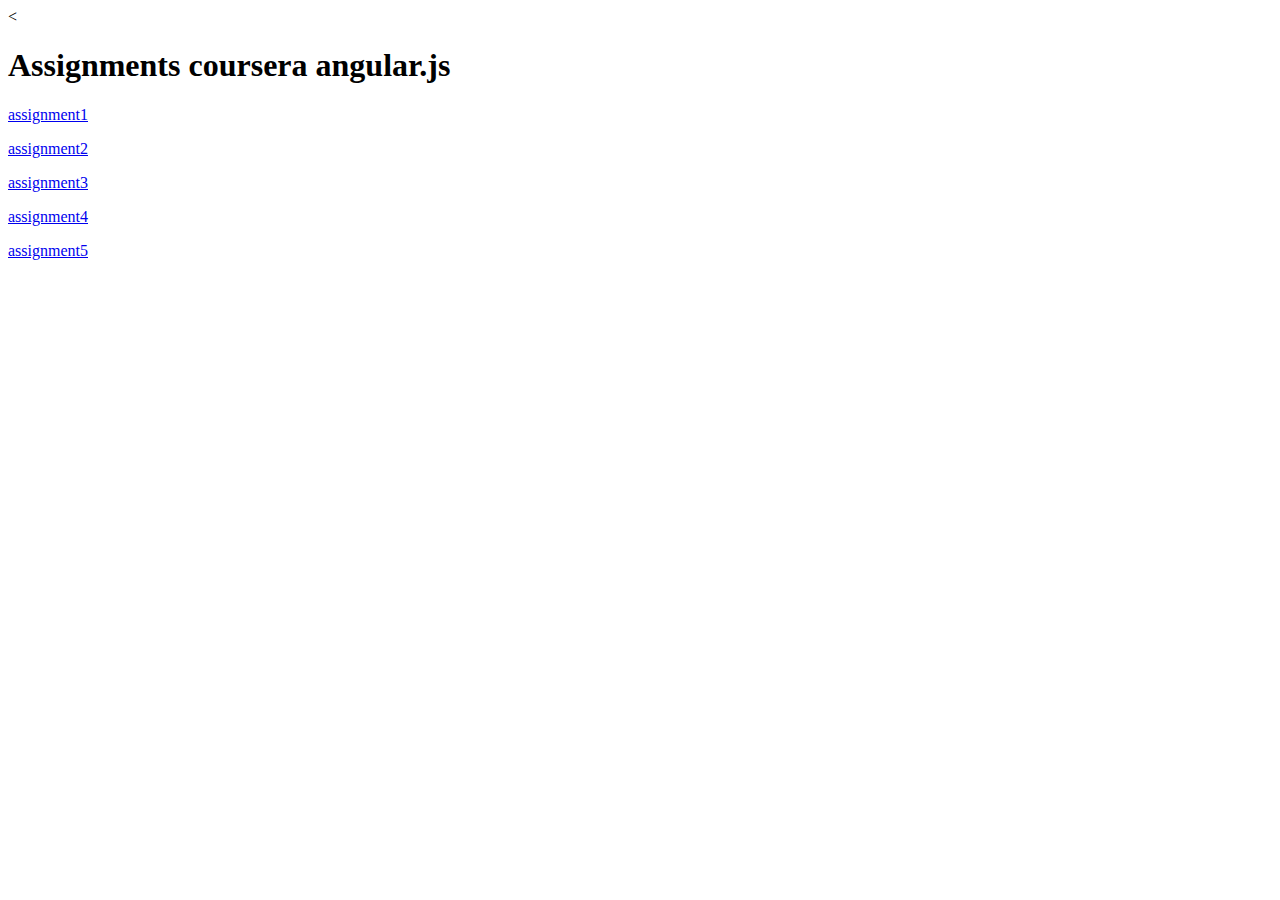
<file: index.html>
<!DOCTYPE html>
<!DOCTYPE html>
<html lang="en" dir="ltr">
  <head>
    <meta charset="utf-8">
    <title></title>
  </head>
  <body>
  <<h1> Assignments coursera angular.js</h1>
  <p> <a href="/assignment1/index.html"> assignment1</a> </p>
  <p> <a href="../assignment2/index.html"> assignment2</a> </p>
  <p> <a href="../assignment3/index.html"> assignment3</a> </p>
  <p> <a href="../assignment4/index.html"> assignment4</a> </p>
  <p> <a href="../assignment5/index.html"> assignment5</a> </p>
  </body>
</html>
</file>
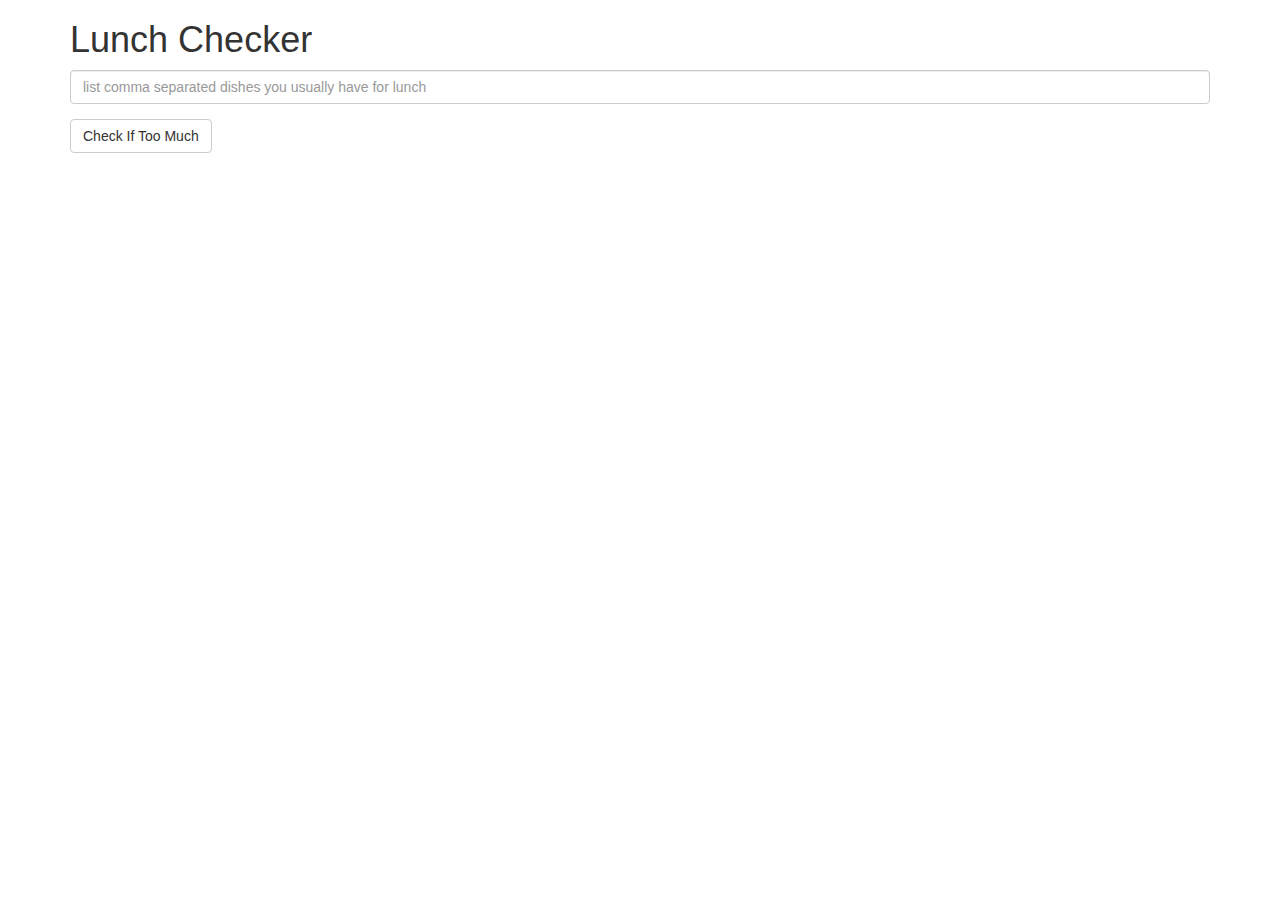
<file: assignment1/index.html>
<!doctype html>
<html lang="en" ng-app="LunchCheck">
  <head>
    <title>Lunch Checker</title>
    <meta name="viewport" content="width=device-width, initial-scale=1">
    <link rel="stylesheet" href="styles/bootstrap.min.css">
    <script src="angular.min.js"> </script>
    <script src="app.js">
    </script>
    <style>
      .message { font-size: 1.3em; font-weight: bold; }
    </style>
  </head>
<body>
   <div class="container" ng-controller="LunchCheckController">
     <h1>Lunch Checker</h1>
         <div class="form-group">
             <input id="lunch-menu" type="text"
             placeholder="list comma separated dishes you usually have for lunch"
             class="form-control"
             ng-model = "lunchList">
         </div>
         <div class="form-group" >
             <button class="btn btn-default" ng-click="checkLunch();">Check If Too Much</button>
         </div>
         <div class="form-group message" ng-model = "message">
           {{message}}
         </div>
   </div>

</body>
</html>
</file>
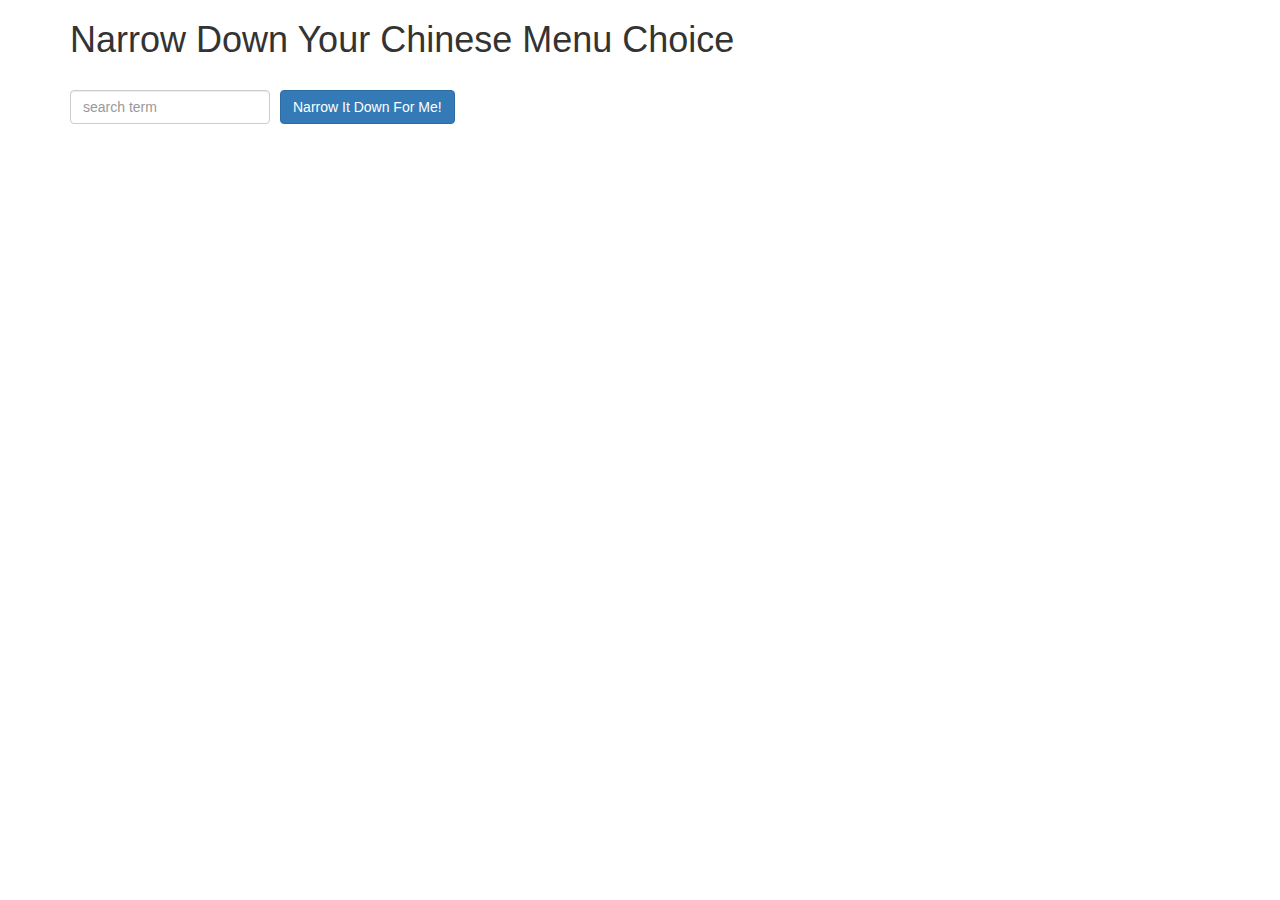
<file: assignment3/index.html>
<!doctype html>
<html lang="en" ng-app="NarrowItDownApp">
  <head>
    <title>Narrow Down Your Menu Choice</title>
    <meta name="viewport" content="width=device-width, initial-scale=1">
    <script src="angular.min.js"></script>
    <script src="app.js"></script>
    <link rel="stylesheet" href="styles/bootstrap.min.css">
    <link rel="stylesheet" href="styles/styles.css">
  </head>
<body>
   <div class="container" ng-controller = 'NarrowItDownController as menu'>
   <h1>Narrow Down Your Chinese Menu Choice</h1>
   <p>
     <div class="form-group">
       <input ng-model = 'menu.searchTerm' type="text" placeholder="search term" class="form-control">
     </div>
     <div class="form-group narrow-button">
        <button class="btn btn-primary" ng-click="menu.getMatchedMenuItems();">Narrow It Down For Me!</button>
     </div>
  </p>
    <!-- found-items should be implemented as a component -->
  <p>
    <found-items my-menu="menu" on-remove="menu.removeItem(index)">
    </found-items>
  </p>




    <!-- found ="menu.items"
      on-remove="menu.removeItem(index)" -->
    <!-- <div>
      <ol>
        <li ng-repeat="item in menu.items">
          <found-items></found-items>
           <button ng-click="item.onRemove({index: $index });">Don't want this one!</button>
        </li>
      </ol>
    </div> -->
          <!-- found-items="menu.found.menu_items" -->
  </div>

</body>
</html>
</file>
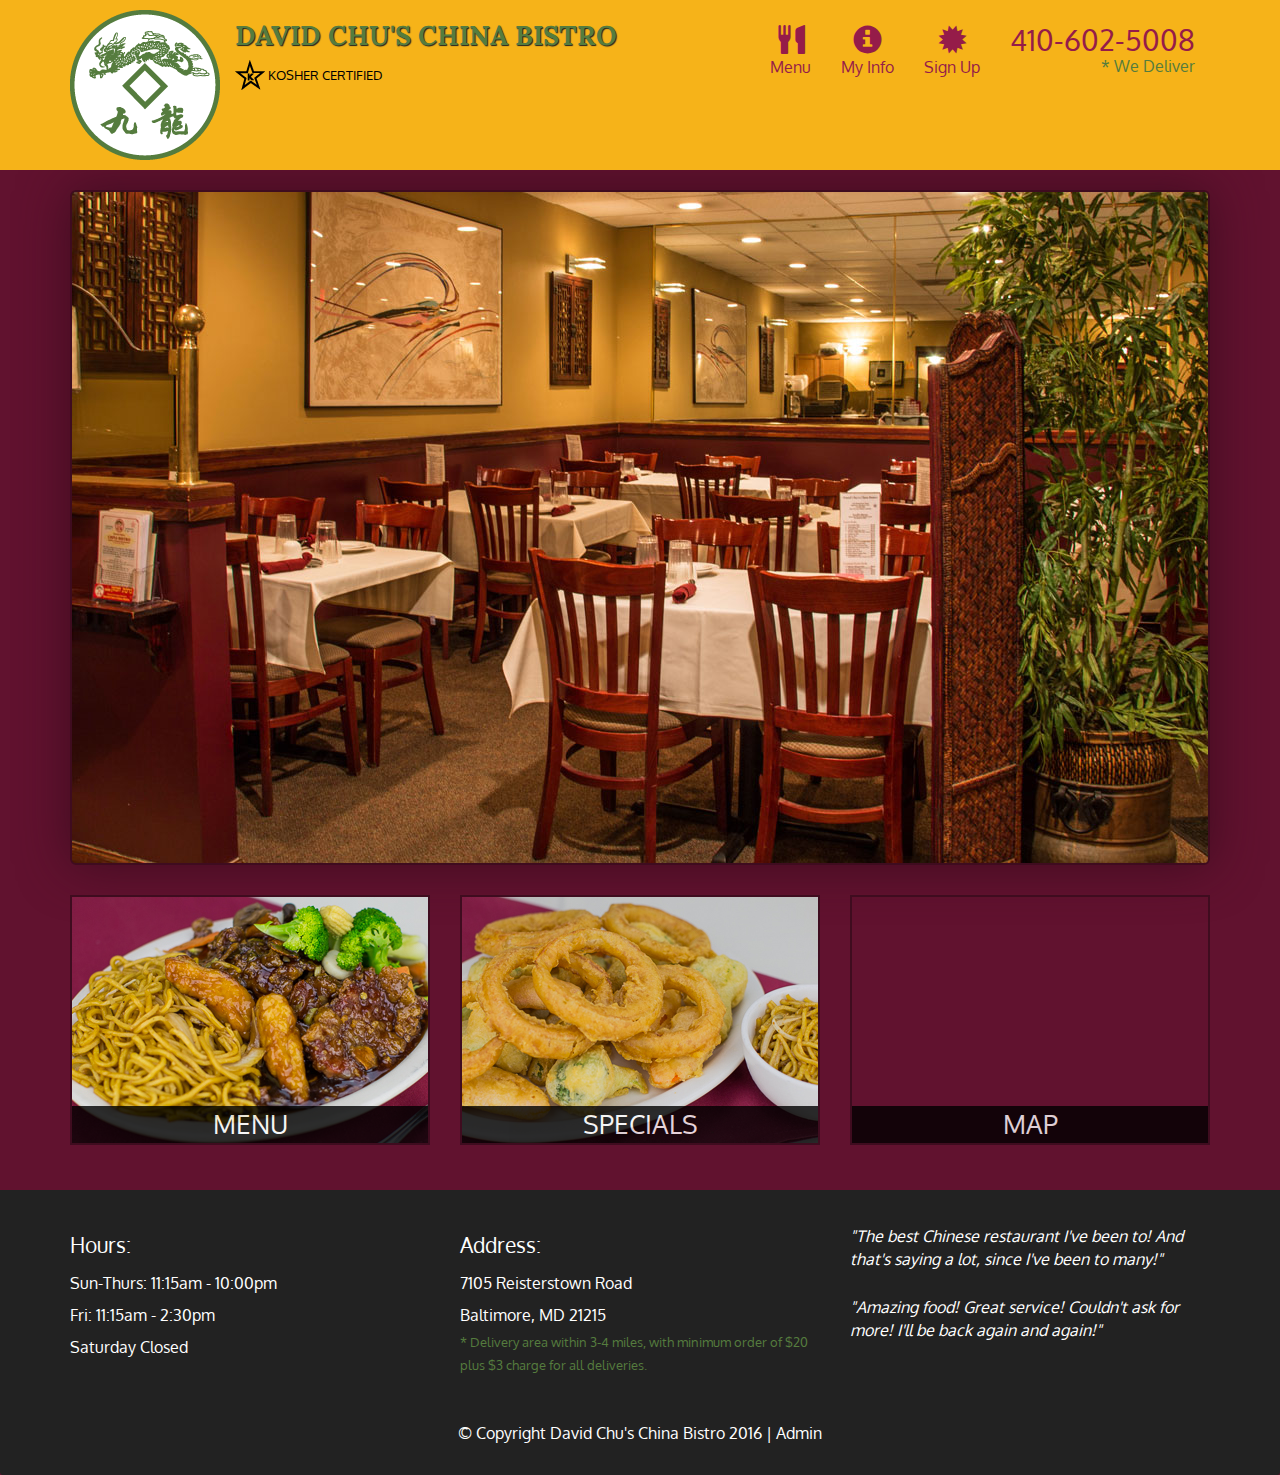
<file: docs/assignment5/index.html>
<!DOCTYPE html>
<html lang="en">
  <head>
    <meta charset="utf-8">
    <meta http-equiv="X-UA-Compatible" content="IE=edge">
    <meta name="viewport" content="width=device-width, initial-scale=1">
    <title>David Chu's China Bistro</title>
    <link href='https://fonts.googleapis.com/css?family=Oxygen:400,300,700' rel='stylesheet' type='text/css'>
    <link href='https://fonts.googleapis.com/css?family=Lora' rel='stylesheet' type='text/css'>
    <link rel="stylesheet" href="css/bootstrap.min.css">
    <link rel="stylesheet" href="css/restaurant.css">
    <link rel="stylesheet" href="css/common.css">
  </head>
  <body ng-app="restaurant" ng-strict-di>

    <!-- Fixed position loading indicator -->
    <loading class="loading-indicator"></loading>

    <header>
      <nav id="header-nav" class="navbar navbar-default">
        <div class="container">
          <div class="navbar-header">
            <a href="index.html" class="pull-left visible-md visible-lg">
              <div id="logo-img" alt="Logo image"></div>
            </a>

            <div class="navbar-brand">
              <a href="index.html"><h1>David Chu's China Bistro</h1></a>
              <p>
              <img src="images/star-k-logo.png" alt="Kosher certification">
              <span>Kosher Certified</span>
              </p>
            </div>

            <button id="navbarToggle" type="button" class="navbar-toggle collapsed" data-toggle="collapse" data-target="#collapsable-nav" aria-expanded="false">
              <span class="sr-only">Toggle navigation</span>
              <span class="icon-bar"></span>
              <span class="icon-bar"></span>
              <span class="icon-bar"></span>
            </button>
          </div>

          <div id="collapsable-nav" class="collapse navbar-collapse">
            <ul id="nav-list" class="nav navbar-nav navbar-right">
              <li id="navHomeButton" class="visible-xs">
                <a href="index.html">
                  <span class="glyphicon glyphicon-home"></span> Home</a>
              </li>
              <li id="navMenuButton" ui-sref-active="active">
                <a ui-sref="public.menu">
                  <span class="glyphicon glyphicon-cutlery"></span><br class="hidden-xs"> Menu</a>
              </li>
              <li>
                <a ui-sref="public.myinfo">
                  <span class="glyphicon glyphicon-info-sign"></span><br class="hidden-xs"> My Info</a>
              </li>
              <li>
                <a ui-sref="public.signup">
                  <span class="glyphicon glyphicon-certificate"></span><br class="hidden-xs"> Sign Up</a>
              </li>
              <li id="phone" class="hidden-xs">
                <a href="tel:410-602-5008">
                  <span>410-602-5008</span></a><div>* We Deliver</div>
              </li>
            </ul><!-- #nav-list -->
          </div><!-- .collapse .navbar-collapse -->
        </div><!-- .container -->
      </nav><!-- #header-nav -->
    </header>

    <div id="call-btn" class="visible-xs">
      <a class="btn" href="tel:410-602-5008">
        <span class="glyphicon glyphicon-earphone"></span>
        410-602-5008
      </a>
    </div>
    <div id="xs-deliver" class="text-center visible-xs">* We Deliver</div>

    <ui-view>
      <div class="text-center initial-loading">
        <h2>Loading Site...</h2>
      </div>
    </ui-view>

    <footer class="panel-footer">
      <div class="container">
        <div class="row">
          <section id="hours" class="col-sm-4">
            <span>Hours:</span><br>
            Sun-Thurs: 11:15am - 10:00pm<br>
            Fri: 11:15am - 2:30pm<br>
            Saturday Closed
            <hr class="visible-xs">
          </section>
          <section id="address" class="col-sm-4">
            <span>Address:</span><br>
            7105 Reisterstown Road<br>
            Baltimore, MD 21215
            <p>* Delivery area within 3-4 miles, with minimum order of $20 plus $3 charge for all deliveries.</p>
            <hr class="visible-xs">
          </section>
          <section id="testimonials" class="col-sm-4">
            <p>"The best Chinese restaurant I've been to! And that's saying a lot, since I've been to many!"</p>
            <p>"Amazing food! Great service! Couldn't ask for more! I'll be back again and again!"</p>
          </section>
        </div>
        <div class="text-center">
          &copy; Copyright David Chu's China Bistro 2016 |
          <a ui-sref="admin.auth">Admin</a></div>
      </div>
    </footer>

    <!-- Libs -->
    <script src="lib/jquery-2.1.4.min.js"></script>
    <script src="lib/bootstrap.min.js"></script>
    <script src="lib/angular.min.js"></script>
    <script src="lib/angular-ui-router.min.js"></script>

    <!-- Main Restaurant Module -->
    <script src="src/restaurant.module.js"></script>

    <!-- Common Module -->
    <script src="src/common/common.module.js"></script>
    <script src="src/common/loading/loading.component.js"></script>
    <script src="src/common/loading/loading.interceptor.js"></script>
    <script src="src/common/menu.service.js"></script>
    <script src="src/common/my-info.service.js"></script>

    <!-- Public Module -->
    <script src="src/public/public.module.js"></script>
    <script src="src/public/public.routes.js"></script>
    <script src="src/public/menu/menu.controller.js"></script>
    <script src="src/public/menu-category/menu-category.component.js"></script>
    <script src="src/public/menu-items/menu-items.controller.js"></script>
    <script src="src/public/menu-item/menu-item.component.js"></script>

    <script src="src/public/home/sign-up/sign-up.controller.js"></script>
    <script src="src/public/home/sign-up/sign-up.component.js"></script>

    <script src="src/public/home/my-info/my-info.controller.js"></script>
    <script src="src/public/home/my-info/my-info.component.js"></script>


    <!-- ADMIN SITE -->

    <!--Application files -->

  </body>

</html>
</file>
<file: assignment3/styles/styles.css>
h1 {
  margin-bottom: 30px;
}
input[type="text"] {
  width: 200px;
  float: left;
}
.narrow-button {
  float: left;
  margin-left: 10px;
}
.loader {
  display: none;
  margin-left: 5px;
  font-size: 10px;
  float: left;
  border-top: 1.1em solid rgba(147, 147, 147, 0.2);
  border-right: 1.1em solid rgba(147, 147, 147, 0.2);
  border-bottom: 1.1em solid rgba(147, 147, 147, 0.2);
  border-left: 1.1em solid #676767;
  -webkit-transform: translateZ(0);
  -ms-transform: translateZ(0);
  transform: translateZ(0);
  -webkit-animation: load8 1.1s infinite linear;
  animation: load8 1.1s infinite linear;
}
.loader,
.loader:after {
  border-radius: 50%;
  width: 3em;
  height: 3em;
}
.ng-isolate-scope{
  width: 100%;
  float: left;
}
@-webkit-keyframes load8 {
  0% {
    -webkit-transform: rotate(0deg);
    transform: rotate(0deg);
  }
  100% {
    -webkit-transform: rotate(360deg);
    transform: rotate(360deg);
  }
}
@keyframes load8 {
  0% {
    -webkit-transform: rotate(0deg);
    transform: rotate(0deg);
  }
  100% {
    -webkit-transform: rotate(360deg);
    transform: rotate(360deg);
  }
}
</file>
<file: docs/assignment5/css/restaurant.css>
body {
  font-size: 16px;
  color: #fff;
  background-color: #61122f;
  font-family: 'Oxygen', sans-serif;
}

.initial-loading {
  margin-top: 60px;
}

/** HEADER **/
#header-nav {
  background-color: #f6b319;
  border-radius: 0;
  border: 0;
}

#logo-img {
  background: url('../images/restaurant-logo_large.png') no-repeat;
  width: 150px;
  height: 150px;
  margin: 10px 15px 10px 0;
}

.navbar-brand {
  padding-top: 25px;
}
.navbar-brand h1 { /* Restaurant name */
  font-family: 'Lora', serif;
  color: #557c3e;
  font-size: 1.5em;
  text-transform: uppercase;
  font-weight: bold;
  text-shadow: 1px 1px 1px #222;
  margin-top: 0;
  margin-bottom: 0;
  line-height: .75;
}
.navbar-brand a:hover, .navbar-brand a:focus {
  text-decoration: none;
}
.navbar-brand p { /* Kosher cert */
  color: #000;
  text-transform: uppercase;
  font-size: .7em;
  margin-top: 15px;
}
.navbar-brand p span { /* Star-K */
  vertical-align: middle;
}

#nav-list {
  margin-top: 10px;
}
#nav-list a {
  color: #951C49;
  text-align: center;
}
#nav-list a:hover {
  background: #E7E7E7;
}
#nav-list a span {
  font-size: 1.8em;
}

#phone {
  margin-top: 5px;
}
#phone a { /* Phone number */
  text-align: right;
  padding-bottom: 0;
}
#phone div { /* We Deliver */
  color: #557c3e;
  text-align: right;
  padding-right: 15px;
}

.navbar-header button.navbar-toggle, .navbar-header .icon-bar {
  border: 1px solid #61122f;
}
.navbar-header button.navbar-toggle {
  clear: both;
  margin-top: -30px;
}
/* END HEADER */

/* FOOTER */
.panel-footer {
  margin-top: 30px;
  padding-top: 35px;
  padding-bottom: 30px;
  background-color: #222;
  border-top: 0;
}
.panel-footer div.row {
  margin-bottom: 35px;
}
#hours, #address {
  line-height: 2;
}
#hours > span, #address > span {
  font-size: 1.3em;
}
#address p {
  color: #557c3e;
  font-size: .8em;
  line-height: 1.8;
}
#testimonials {
  font-style: italic;
}
#testimonials p:nth-child(2) {
  margin-top: 25px;
}
a[ui-sref="admin.auth"] {
  color: #fff;
}
/* END FOOTER */

/********** Medium devices only **********/
@media (min-width: 992px) and (max-width: 1199px) {
  /* Header */
  #logo-img {
    background: url('../images/restaurant-logo_medium.png') no-repeat;
    width: 100px;
    height: 100px;
    margin: 5px 5px 5px 0;
  }
  /* End Header */
}


/********** Extra small devices only **********/
@media (max-width: 767px) {
  /* Header */
  .navbar-brand {
    padding-top: 10px;
    height: 80px;
  }
  .navbar-brand h1 { /* Restaurant name */
    padding-top: 10px;
    font-size: 5vw; /* 1vw = 1% of viewport width */
  }
  .navbar-brand p { /* Kosher cert */
    font-size: .6em;
    margin-top: 12px;
  }
  .navbar-brand p img { /* Star-K */
    height: 20px;
  }

  #collapsable-nav a { /* Collapsed nav menu text */
    font-size: 1.2em;
  }
  #collapsable-nav a span { /* Collapsed nav menu glyph */
    font-size: 1em;
    margin-right: 5px;
  }

  #call-btn > a {
    font-size: 1.5em;
    display: block;
    margin: 0 20px;
    padding: 10px;
    border: 2px solid #fff;
    background-color: #f6b319;
    color: #951c49;
  }
  #xs-deliver {
    margin-top: 5px;
    font-size: .7em;
    letter-spacing: .1em;
    text-transform: uppercase;
  }
  /* End Header */

  /* Footer */
  .panel-footer section {
    margin-bottom: 30px;
    text-align: center;
  }
  .panel-footer section:nth-child(3) {
    margin-bottom: 0; /* margin already exists on the whole row */
  }
  .panel-footer section hr {
    width: 50%;
  }
  /* End Footer */
}


/********** Super extra small devices Only :-) (e.g., iPhone 4) **********/
@media (max-width: 479px) {
  /* Header */
  .navbar-brand h1 { /* Restaurant name */
    padding-top: 5px;
    font-size: 6vw;
  }
  /* End Header */
}
</file>
<file: docs/assignment5/css/common.css>
.loading-indicator {
    display: block;
    width: 70px;
    position: fixed;
    left: 0;
    right: 0;
    margin: 0 auto;
    top: 40%;
    z-index: 100;
    background-color: #FFF;
}

.loading-indicator img {
    width: 70px;
    background-color: #FFF;
}

.ui-view-placeholder {
    margin-top: 60px;
}
</file>
